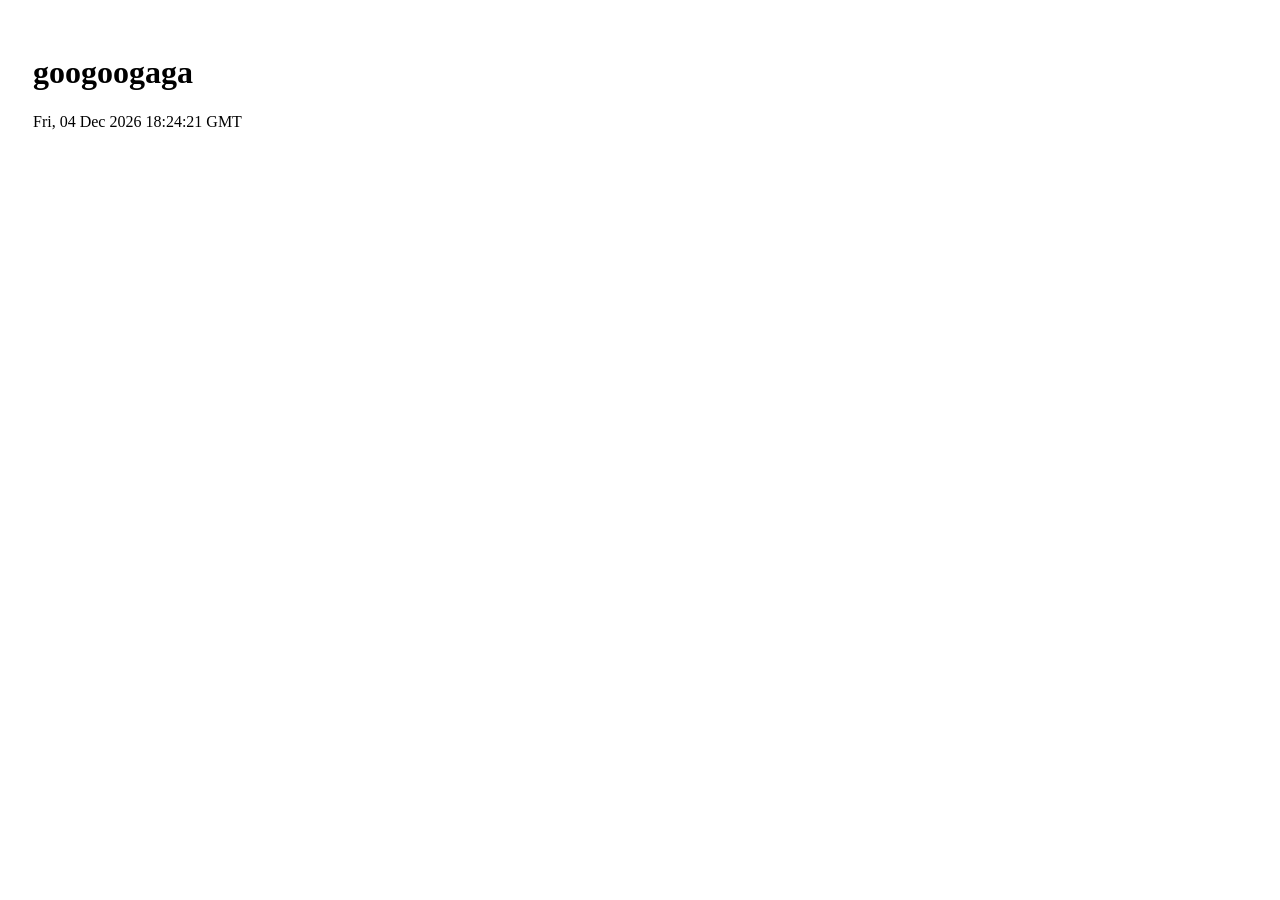
<file: index.html>
<!DOCTYPE html>
<html>
  <head>
    <title>googoogaga</title>
    <link rel="stylesheet" href="googoowebcss.css" />
  </head>
  <body>
      <h1 class="title">googoogaga</h1>
      <p id="currentTime"></p>
      <script src="googoowebjs.js"></script>
  </body>
</html>
</file>
<file: googoowebcss.css>
body{
  padding: 25px;
}
.title {
	color: #000000;
}
</file>
